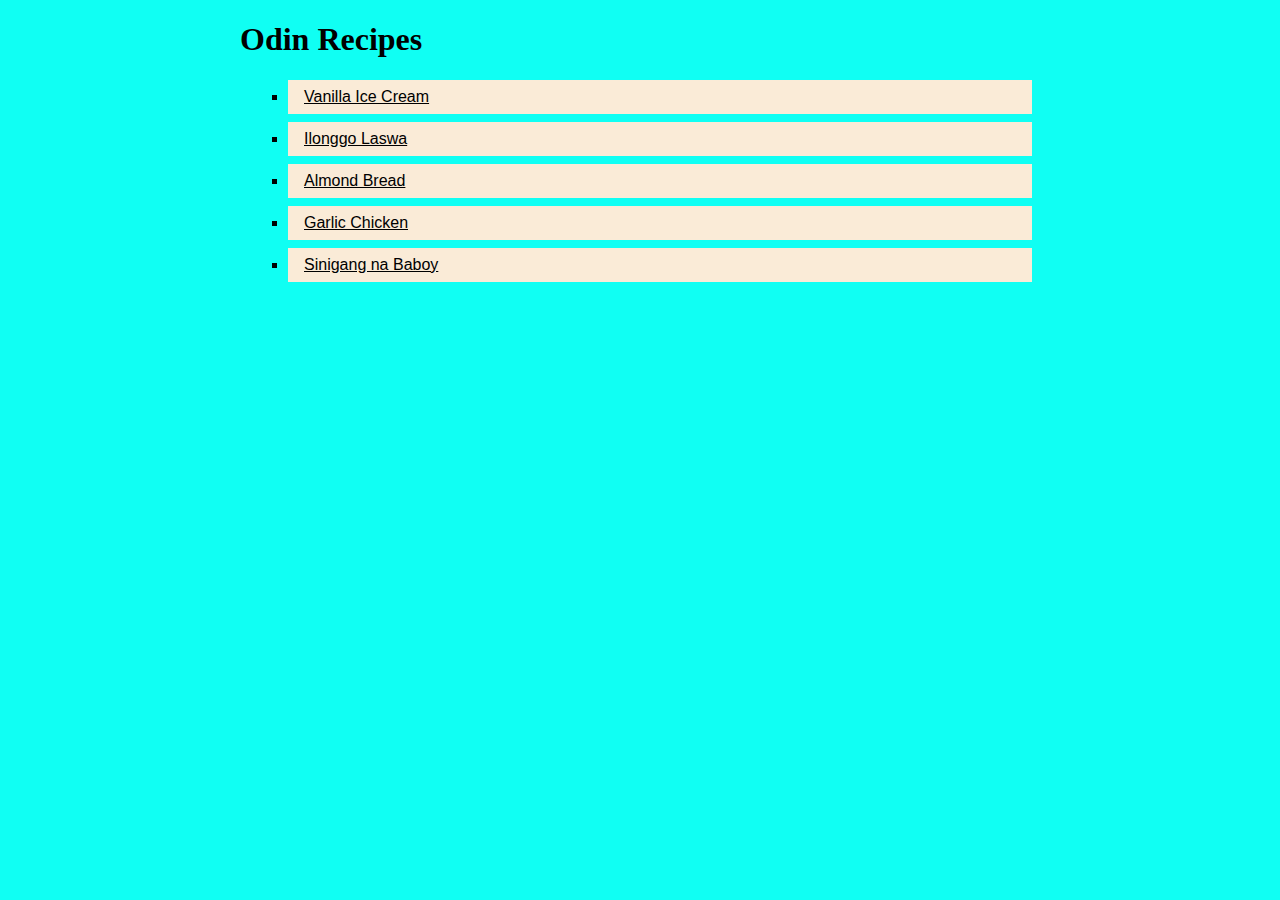
<file: index.html>
<!DOCTYPE html>
<html lang="en">
    <head>
        <meta charset="UTF-8">
        <meta name="viewport" content="width=device-width, initial-scale=1.0">
        <title>Odin Recipes</title>
        <link rel="stylesheet" href="./styles/main.css">
    </head>
    <body>
        <h1>Odin Recipes</h1>
        <ul>
        <li><a href="./recipes/vanilla_ice_cream.html">Vanilla Ice Cream</a></li>
        <li><a href="./recipes/ilonggo_laswa.html">Ilonggo Laswa</a></li>
        <li><a href="./recipes/almond_bread.html">Almond Bread</a></li>
        <li><a href="./recipes/garlic_chicken.html">Garlic Chicken</a></li>
        <li><a href="./recipes/sinigang_na_baboy.html">Sinigang na Baboy</a></li>
        </ul>
    </body>
</html>
</file>
<file: styles/main.css>
*, *::before, *::after{
    box-sizing: border-box;
    /*border: 1px black solid;*/
}
body{
    background-color: rgba(0, 255, 242, 0.939);
    width: 800px;
    height: 800px;
    margin: 0 auto;
    padding: 0 auto;
}
a{
    color:black;
    font-family: Verdana, Geneva, Tahoma, sans-serif;
    padding: 8px;
    
}
li{
    padding: 8px;
    margin: 8px;
    background-color: antiquewhite;
}
ul{
    list-style-type: square;
}
</file>
